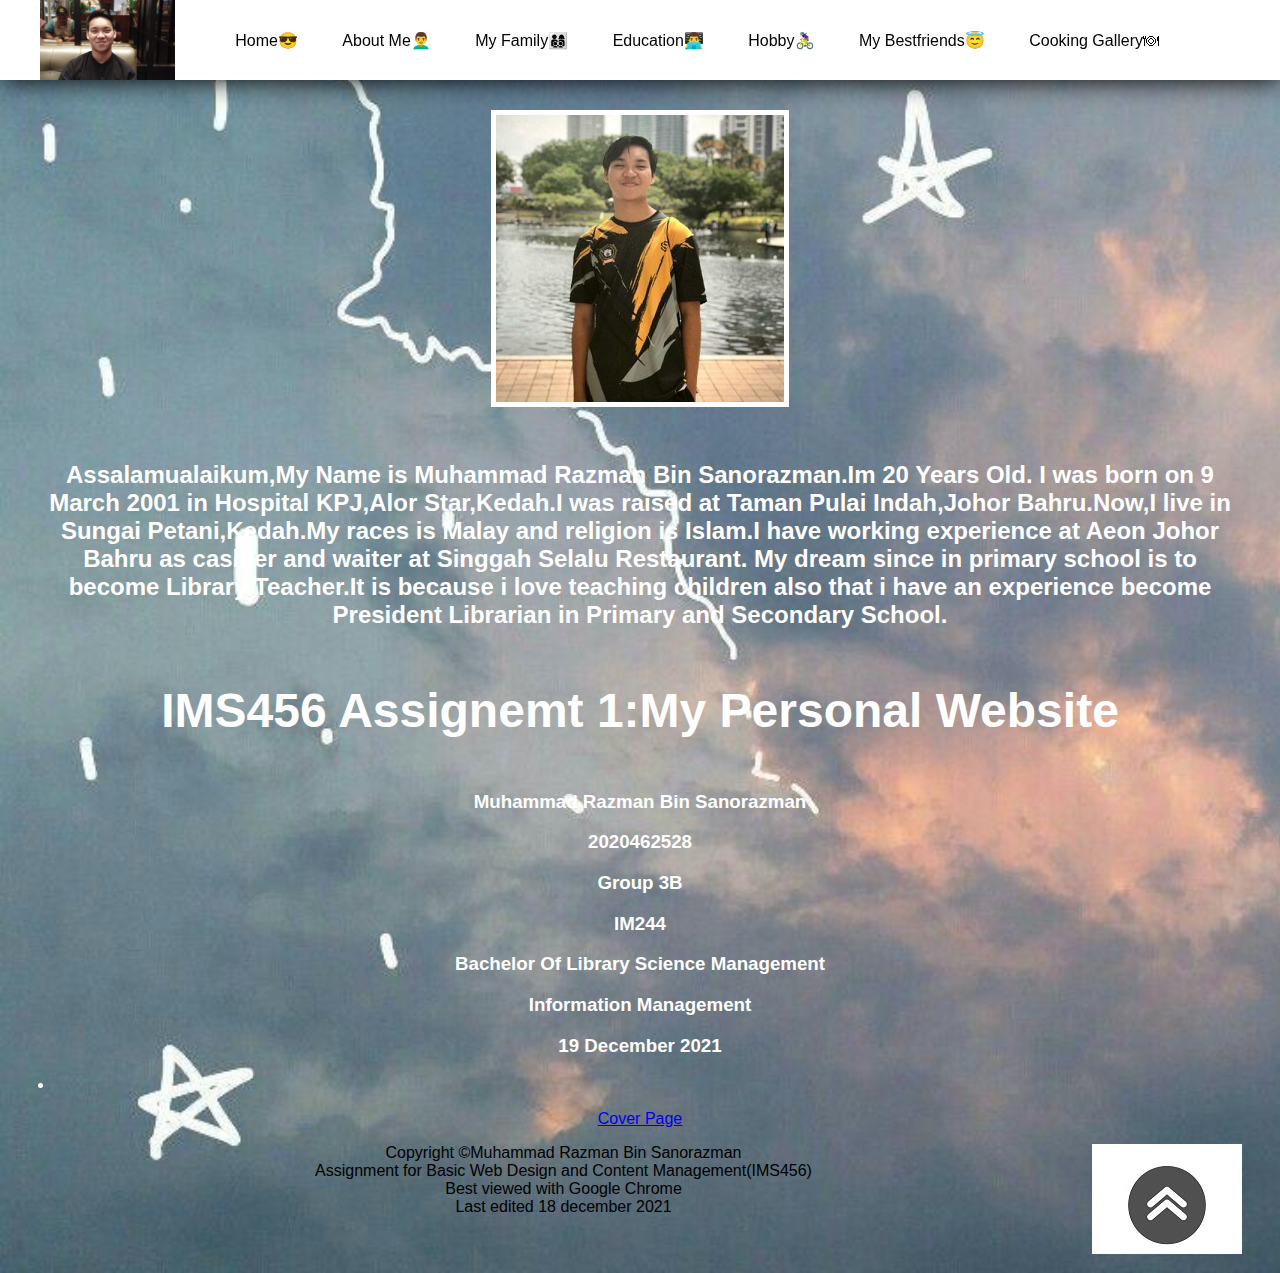
<file: AboutMe.html>
<html>
<head>
<title>My Personal Website</title>
<link rel="stylesheet" href="style.css">
</head>
<body>
<a name="toparrow"></a>
<header>
<img src="razman.jpg">
<nav>
<ul>
<li><a href="index.html">Home</a>😎</li>
<li><a href="AboutMe.html">About Me</a>👨‍🦱</li>
<li><a href="MyFamily.html">My Family</a>👨‍👩‍👦‍👦</li>
<li><a href="Education.html">Education</a>👨‍💻‍</li>
<li><a href="Hobby.html">Hobby</a>🚴‍♀️</li>
<li><a href="Bestfriends.html">My Bestfriends</a>😇</li>
<li><a href="Cooking.html">Cooking Gallery</a>🍽</li>
</ul>
</nav>
</header>
<main>
<p align="center"><img src="matriks.jpeg" border="5"></p>
<br>
<h2 align="center">Assalamualaikum,My Name is Muhammad Razman Bin Sanorazman.Im 20 Years Old.
I was born on 9 March 2001 in Hospital KPJ,Alor Star,Kedah.I was raised at Taman Pulai Indah,Johor Bahru.Now,I live in Sungai Petani,Kedah.My races is Malay and religion is Islam.I have working experience at Aeon Johor Bahru as cashier and waiter at Singgah Selalu Restaurant.
My dream since in primary school is to become Library Teacher.It is because i love teaching children also that i have an experience become President Librarian in Primary and Secondary School.</h2>
<br>
<p align="center"><font size="30"><b>IMS456 Assignemt 1:My Personal Website</b></font></p>
<br>
<h3 align="center">Muhammad Razman Bin Sanorazman</h3>
<h3 align="center">2020462528</h3>
<h3 align="center">Group 3B</h3>
<h3 align="center">IM244</h3>
<h3 align="center">Bachelor Of Library Science Management</h3>
<h3 align="center">Information Management</h3>
<h3 align="center">19 December 2021</h3>
</ul>
<li><p align="center"><a href="coverpage.html">Cover Page</p></li>
</main>
<a href="#toparrow"><img align="right"src="button.jpg"></a>
<footer align="center" > Copyright &copy;Muhammad Razman Bin Sanorazman</footer>
<footer align="center" > Assignment for Basic Web Design and Content Management(IMS456)</footer>
<footer align="center" > Best viewed with Google Chrome</footer>
<footer align="center" > Last edited 18 december 2021</footer>
</ul>
</div><!-- end of container--> 
</body>
</html>
</file>
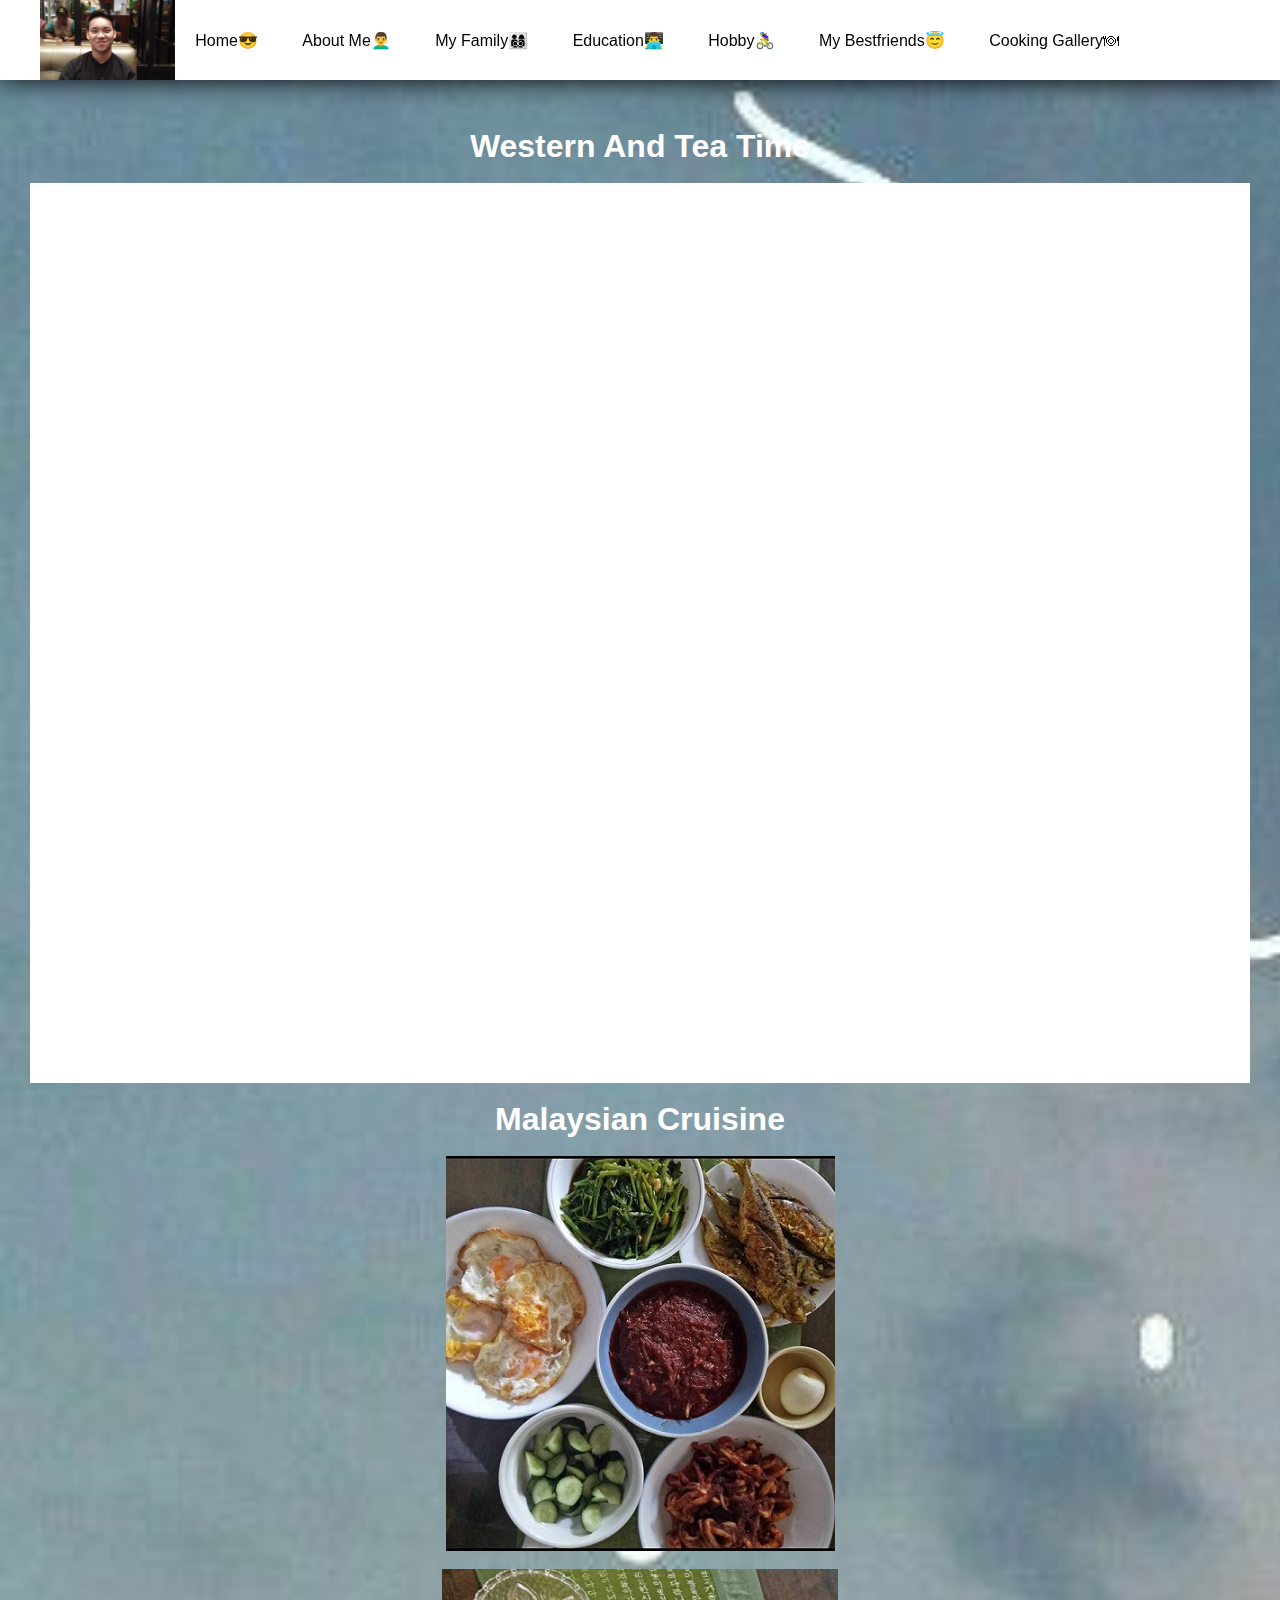
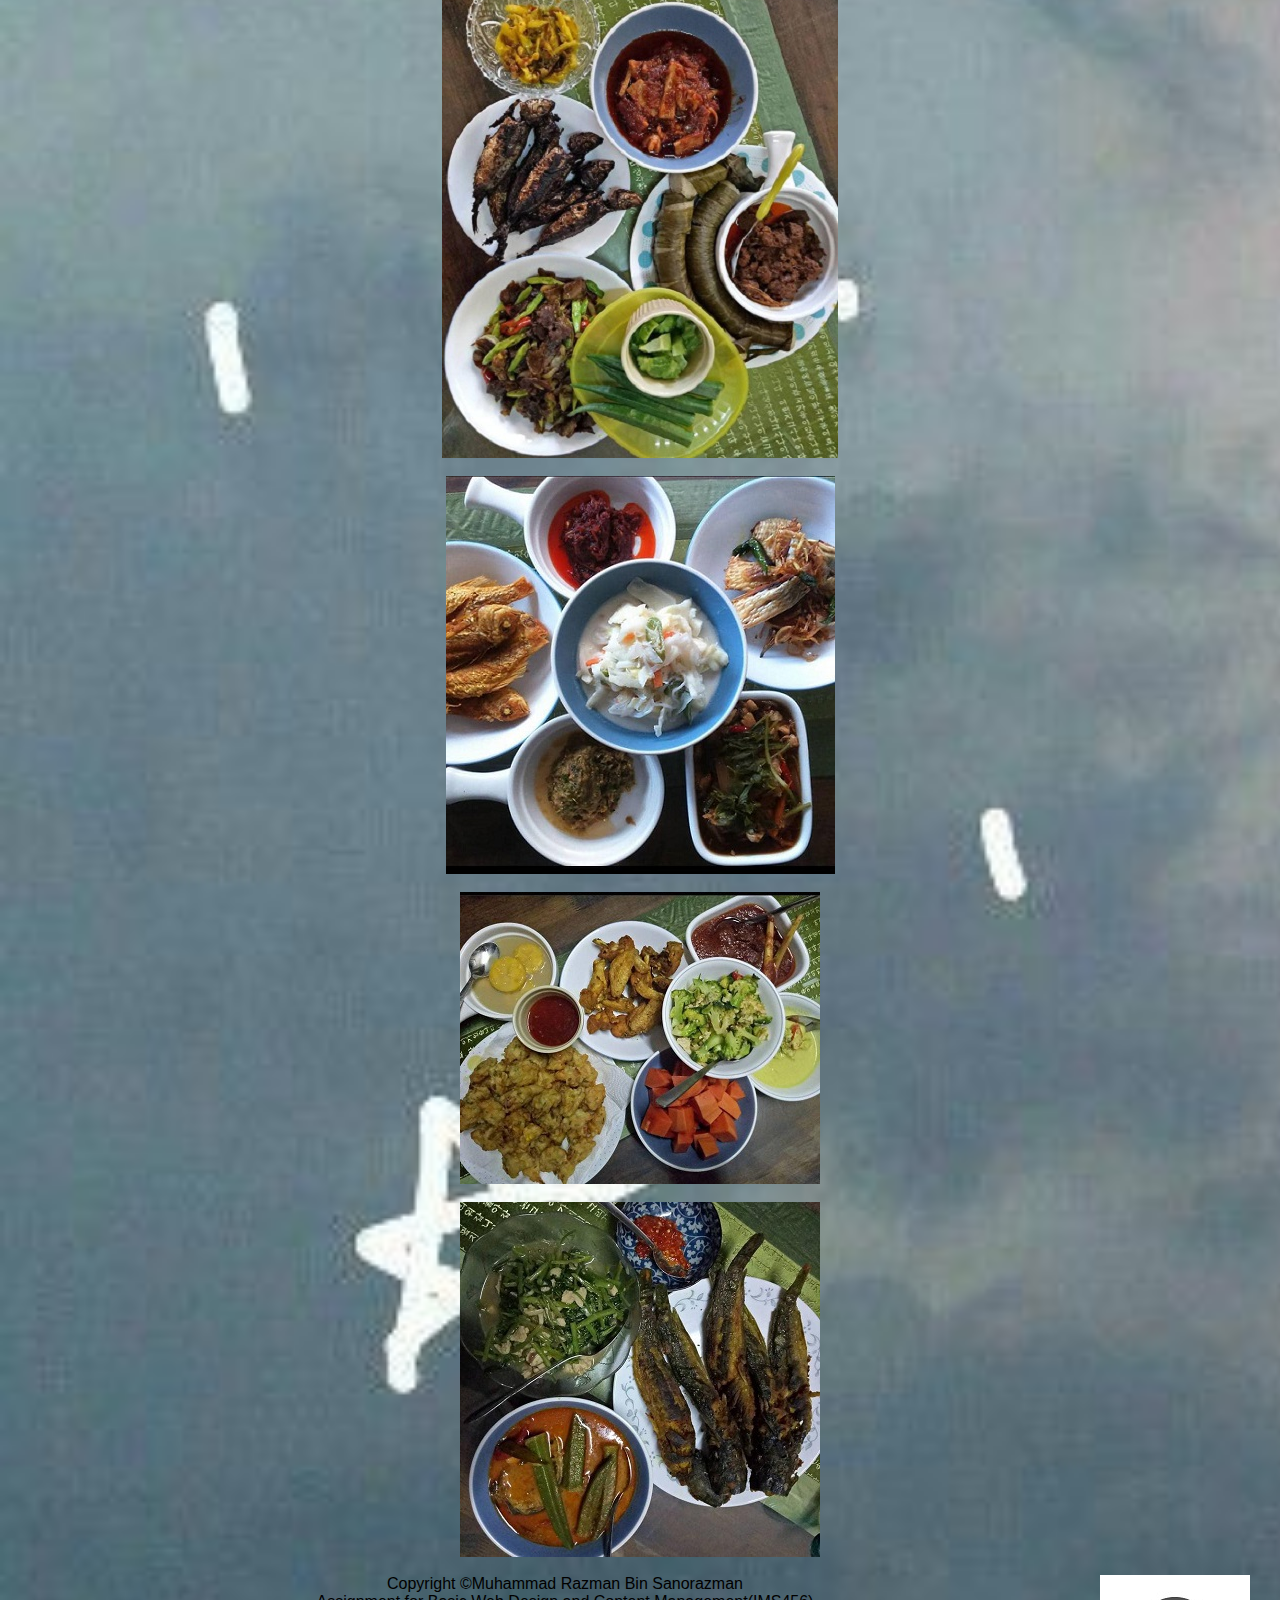
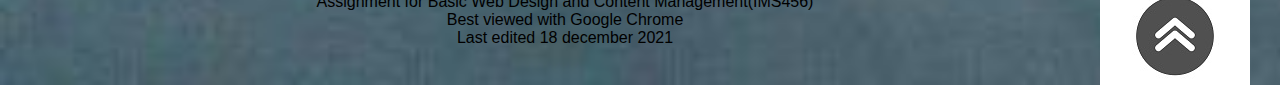
<file: Cooking.html>
<html>
<head>
<title>My Personal Website</title>
<link rel="stylesheet" href="style.css">
</head>
<link rel="stylesheet"type="text/css"
href=stylee.css>
</head>
<body>
<a name="toparrow"></a>
<header>
<img src="razman.jpg">
<nav>
<ul>
<li><a href="index.html">Home</a>😎</li>
<li><a href="AboutMe.html">About Me</a>👨‍🦱</li>
<li><a href="MyFamily.html">My Family</a>👨‍👩‍👦‍👦</li>
<li><a href="Education.html">Education</a>👨‍💻‍</li>
<li><a href="Hobby.html">Hobby</a>🚴‍♀️</li>
<li><a href="Bestfriends.html">My Bestfriends</a>😇</li>
<li><a href="Cooking.html">Cooking Gallery</a>🍽</li>
</ul>
</nav>
</header>
<main>
<br>
<h1 align="center">Western And Tea Time</h1>
<br>
<div class="slides slowFade">
<div class="slide">
<img src="donuts.jpeg" alt="img"/>
</div>
<div class="slide">
<img src="bananamuffin.jpeg" alt="img"/>
</div>
<div class="slide">
<img src="western.jpeg" alt="img"/>
</div>
<div class="slide">
<img src="cucurudang.jpeg" alt="img"/>
</div>
</div>
<br>
<h1 align="center"><b>Malaysian Cruisine</h3></b>
<br>
<p align="center"><img src="malay1.jpeg"></p>
<br>
<p align="center"><img src="malay2.jpeg"></p>
<br>
<p align="center"><img src="malay3.jpeg"></p>
<br>
<p align="center"><img src="malay4.jpeg"></p>
<br>
<p align="center"><img src="malay5.jpeg"></p>
<br>
</main>
<a href="#toparrow"><img align="right"src="button.jpg"></a>
<footer align="center" > Copyright &copy;Muhammad Razman Bin Sanorazman</footer>
<footer align="center" > Assignment for Basic Web Design and Content Management(IMS456)</footer>
<footer align="center" > Best viewed with Google Chrome</footer>
<footer align="center" > Last edited 18 december 2021</footer>
</ul>
</div><!-- end of container--> 
</body>
</html>
</file>
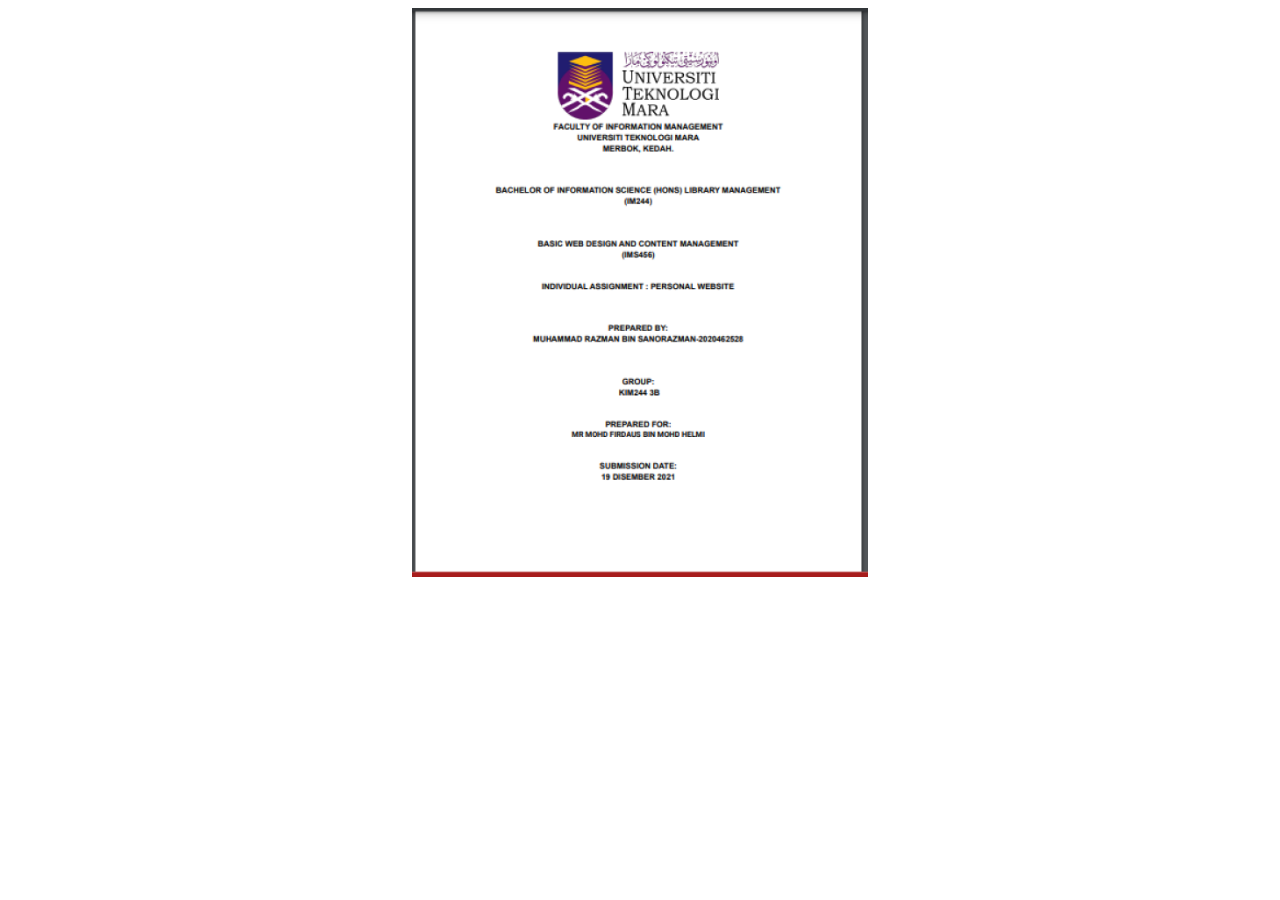
<file: coverpage.html>
<html>
<head>
<style>
img {
  display: block;
  margin-left: auto;
  margin-right: auto;
}
</style>
</head>
<body>


<img src="coverpage.png" alt="Paris" style="width:36%;">

</body>
</html>
</file>
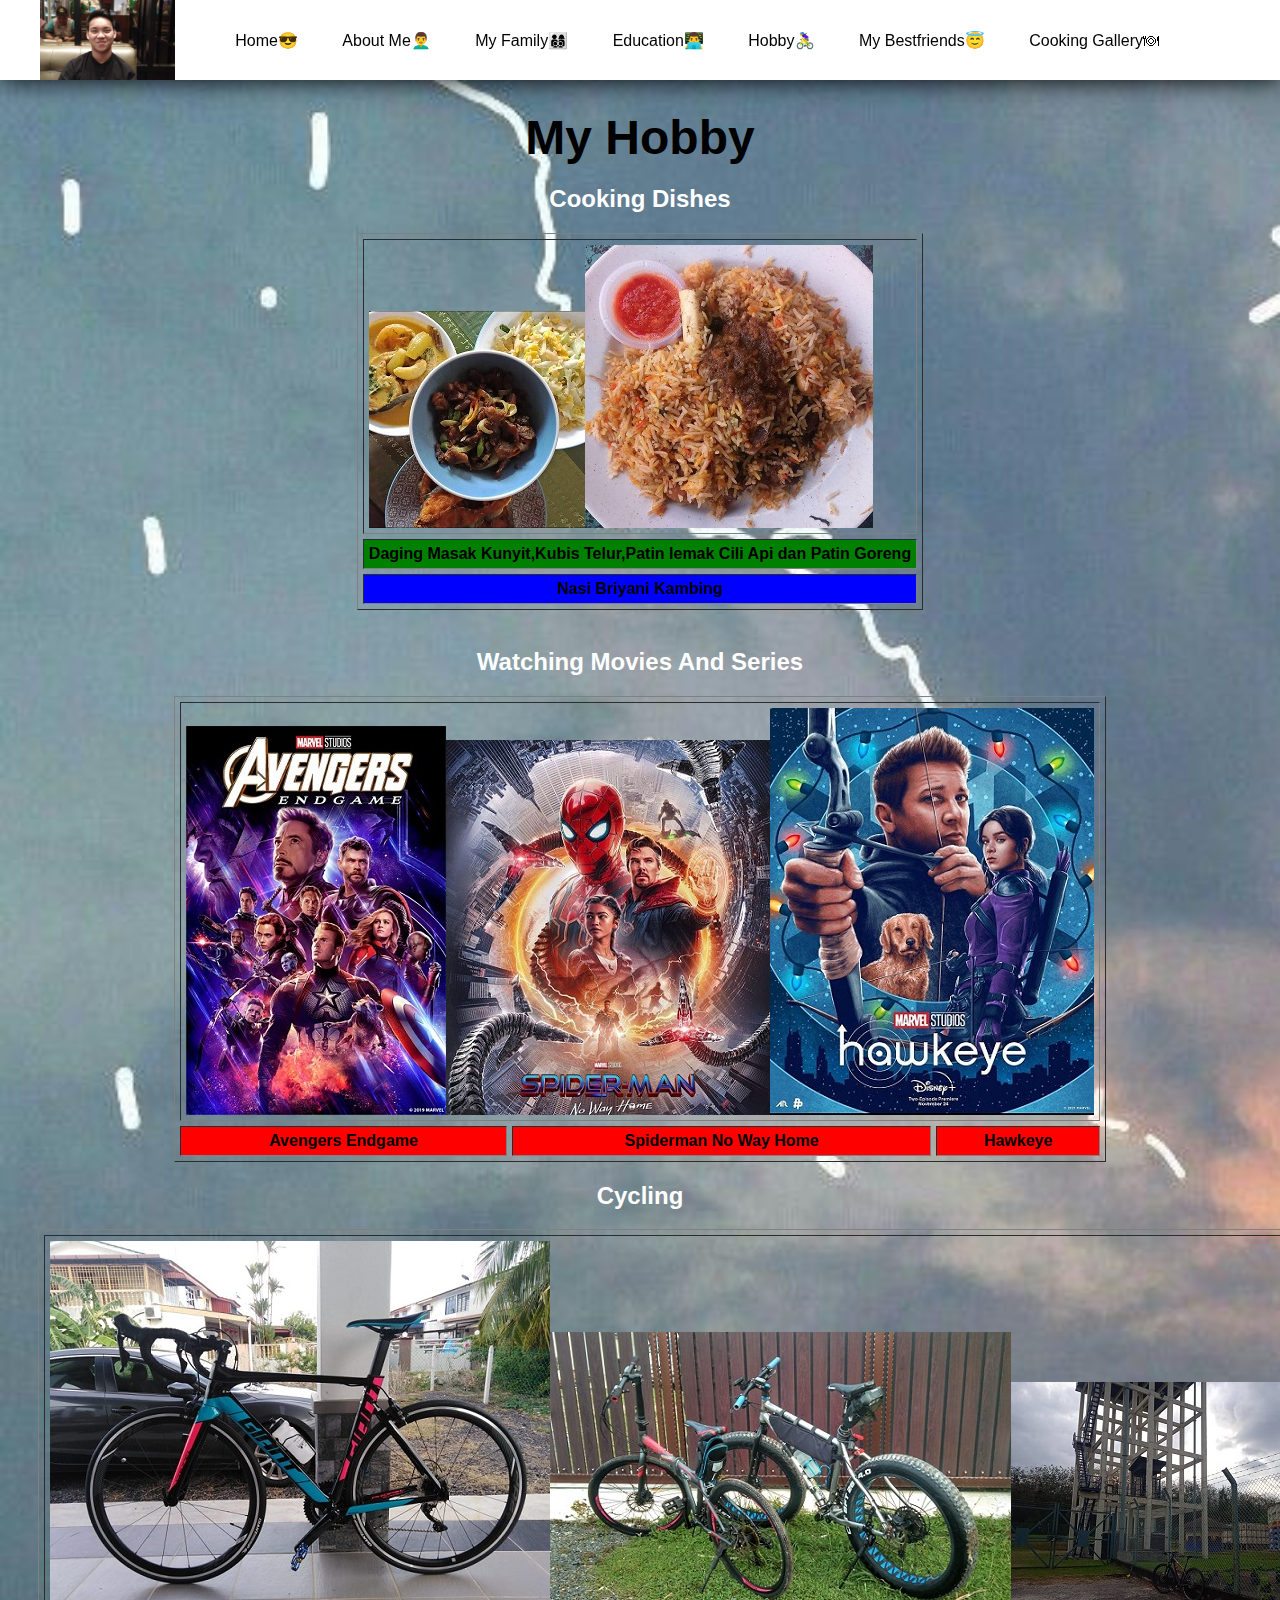
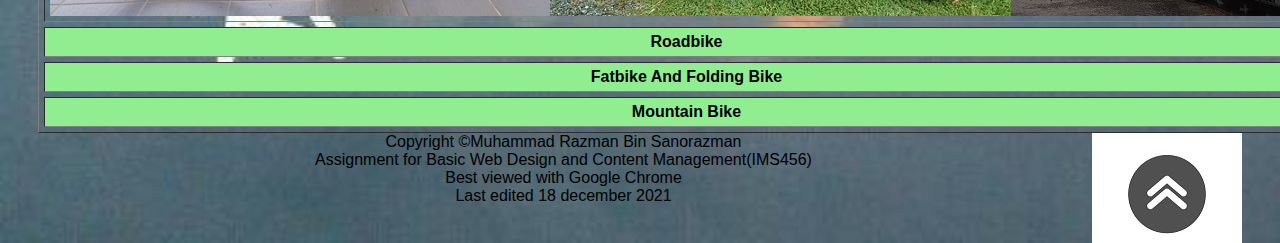
<file: Hobby.html>
<html>
<head>
<title>My Personal Website</title>
<link rel="stylesheet" href="style.css">
</head>
<a name="toparrow"></a>
<body>
<header>
<img src="razman.jpg">
<nav>
<ul>
<li><a href="index.html">Home</a>😎</li>
<li><a href="AboutMe.html">About Me</a>👨‍🦱</li>
<li><a href="MyFamily.html">My Family</a>👨‍👩‍👦‍👦</li>
<li><a href="Education.html">Education</a>👨‍💻‍</li>
<li><a href="Hobby.html">Hobby</a>🚴‍♀️</li>
<li><a href="Bestfriends.html">My Bestfriends</a>😇</li>
<li><a href="Cooking.html">Cooking Gallery</a>🍽</li>
</ul>
</nav>
</header>
<main>
<p align="center"><font size="32"><font color="black"><b>My Hobby</font></font></b>
<br>
<h2 align="center">Cooking Dishes</h2>
<table border="1" align="center" valign="middle" cellpadding="5" cellspacing="5">
<td colspan="5"><img src="lunch.jpeg"><img src="briyani.jpeg"></td>
<tr align="center" bgcolor="Green">
<th>Daging Masak Kunyit,Kubis Telur,Patin lemak Cili Api dan Patin Goreng</th>
</tr>
<tr align="center" bgcolor="blue">
<th>Nasi Briyani Kambing</th>
</tr>
</table>
<br>
<h2 align="center">Watching Movies And Series</h2>
<table border="1" align="center" valign="middle" cellpadding="5" cellspacing="5">
<td colspan="5"><img src="endgame.jpeg"><img src="spiderman.jpeg"><img src="hawkeye.jpeg"></td>
<tr align="center" bgcolor="red">
<th>Avengers Endgame</th>
<th>Spiderman No Way Home</th>
<th>Hawkeye</th>
</tr>
</table>
<h2 align="center">Cycling</h2>
<table border="1" align="center" valign="middle" cellpadding="5" cellspacing="5">
<td colspan="5"><img src="hobby.jpeg"><img src="cycle.jpeg"><img src="cycling.jpeg"></td>
<tr align="center" bgcolor="Lightgreen">
<th>Roadbike</th>
</tr>
<tr align="center" bgcolor="Lightgreen">
<th>Fatbike And Folding Bike</th>
</tr>
<tr align="center" bgcolor="LightGreen">
<th>Mountain Bike</th>
</tr>
</table>
</main>
<a href="#toparrow"><img align="right"src="button.jpg"></a>
<footer align="center" > Copyright &copy;Muhammad Razman Bin Sanorazman</footer>
<footer align="center" > Assignment for Basic Web Design and Content Management(IMS456)</footer>
<footer align="center" > Best viewed with Google Chrome</footer>
<footer align="center" > Last edited 18 december 2021</footer>
</ul>
</div><!-- end of container--> 
</body>
</html>
</file>
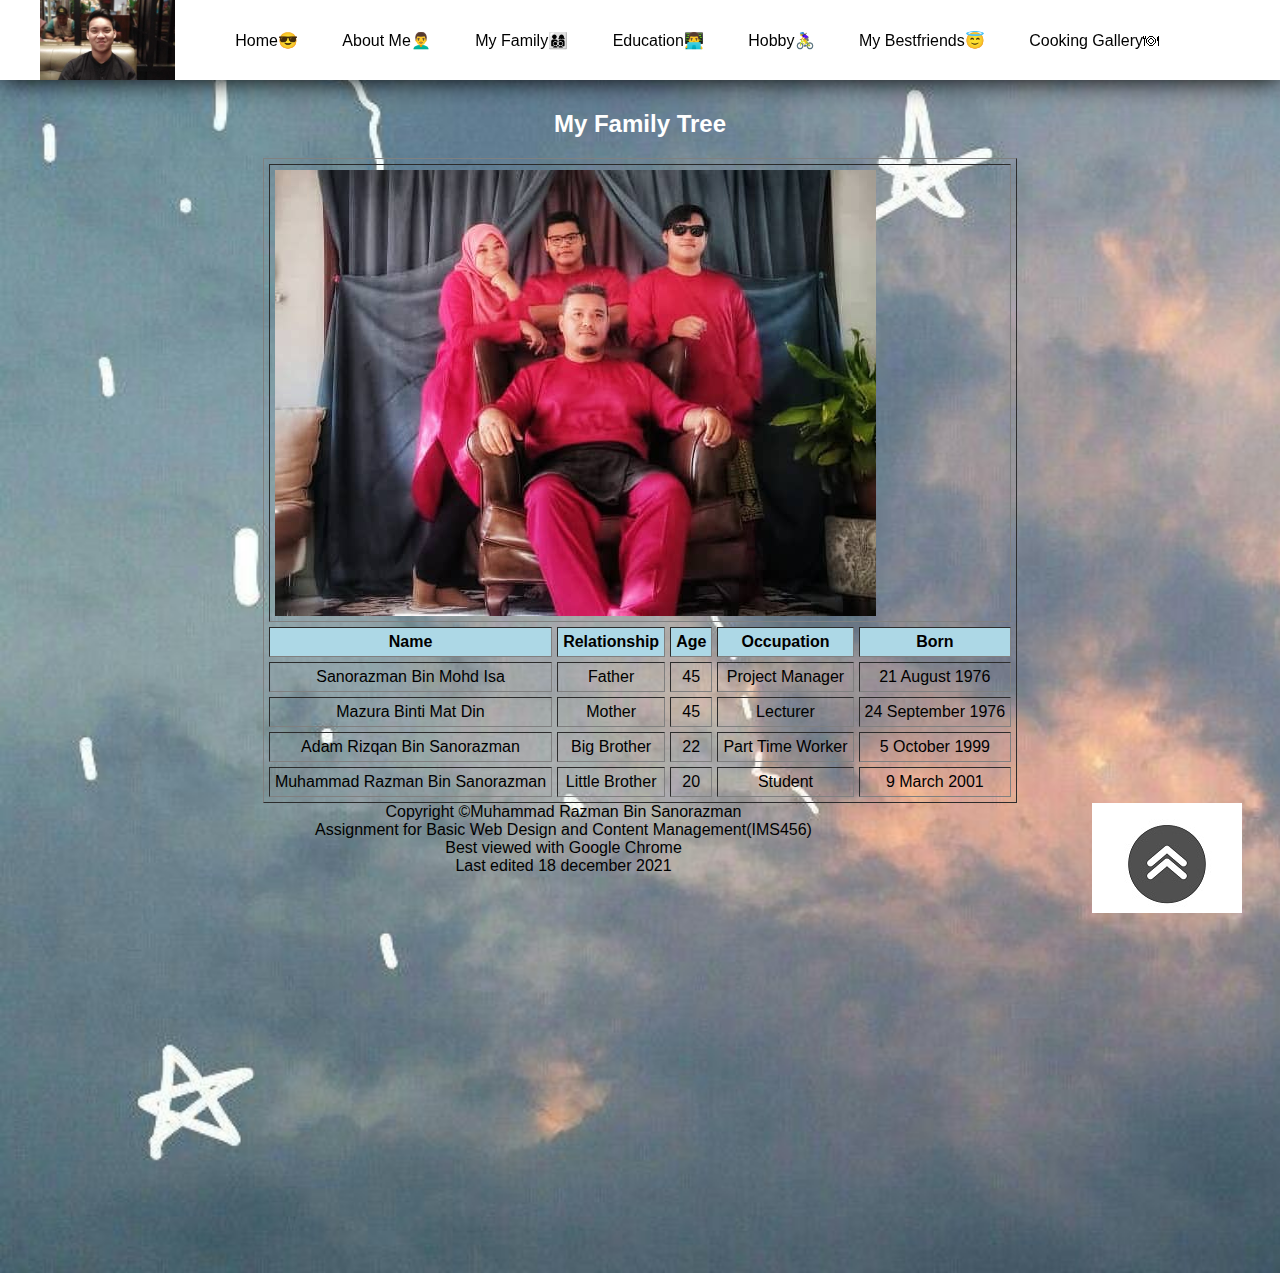
<file: MyFamily.html>
<html>
<head>
<title>My Personal Website</title>
<link rel="stylesheet" href="style.css">
</head>
<body>
<a name="toparrow"></a>
<header>
<img src="razman.jpg">
<nav>
<ul>
<li><a href="Index.html">Home</a>😎</li>
<li><a href="AboutMe.html">About Me</a>👨‍🦱</li>
<li><a href="MyFamily.html">My Family</a>👨‍👩‍👦‍👦</li>
<li><a href="Education.html">Education</a>👨‍💻‍</li>
<li><a href="Hobby.html">Hobby</a>🚴‍♀️</li>
<li><a href="Bestfriends.html">My Bestfriends</a>😇</li>
<li><a href="Cooking.html">Cooking Gallery</a>🍽</li>
</ul>
</nav>
</header>
<main>
<h2 align="center">My Family Tree</h2>
<table border="1" align="center" valign="middle" cellpadding="5" cellspacing="5">
<td colspan="5"><img src="Family.jpeg"></td>

<tr align="center" bgcolor="lightblue">
<th>Name</th>
<th>Relationship</th>
<th>Age</th>
<th>Occupation</th>
<th>Born</th>
</tr>

<tr align="center">
<td>Sanorazman Bin Mohd Isa</td>
<td>Father</td>
<td>45</td>
<td>Project Manager</td>
<td>21 August 1976</td>
</tr>

<tr align="center">
<td>Mazura Binti Mat Din</td>
<td>Mother</td>
<td>45</td>
<td>Lecturer</td>
<td>24 September 1976</td>
</tr>

<tr align="center">
<td>Adam Rizqan Bin Sanorazman</td>
<td>Big Brother</td>
<td>22</td>
<td>Part Time Worker</td>
<td>5 October 1999</td>
</tr>

<tr align="center">
<td>Muhammad Razman Bin Sanorazman</td>
<td>Little Brother</td>
<td>20</td>
<td>Student</td>
<td>9 March 2001</td>
</tr>
</table>
</main>
<a href="#toparrow"><img align="right"src="button.jpg"></a>
<footer align="center" > Copyright &copy;Muhammad Razman Bin Sanorazman</footer>
<footer align="center" > Assignment for Basic Web Design and Content Management(IMS456)</footer>
<footer align="center" > Best viewed with Google Chrome</footer>
<footer align="center" > Last edited 18 december 2021</footer>
</ul>
</div><!-- end of container--> 
</body>
</html>
</file>
<file: style.css>
header img {
    height: 80px;
    margin-left: 40px;
}
body {
    height: 125vh;
    background-image: url('welcome.jpg');
    background-size: cover;
    font-family: sans-serif;
    margin-top: 80px;
    padding: 30px;
}

main {
    color: white;
}

header {
    background-color: white;
    position: fixed;
    top: 0;
    left: 0;
    right: 0;
    height: 80px;
    display: flex;
    align-items: center;
    box-shadow: 0 0 25px 0 black;
}

header * {
    display: inline;
}

header li {
    margin: 20px;
}

header li a {
    color: black;
    text-decoration: none;
}
</file>
